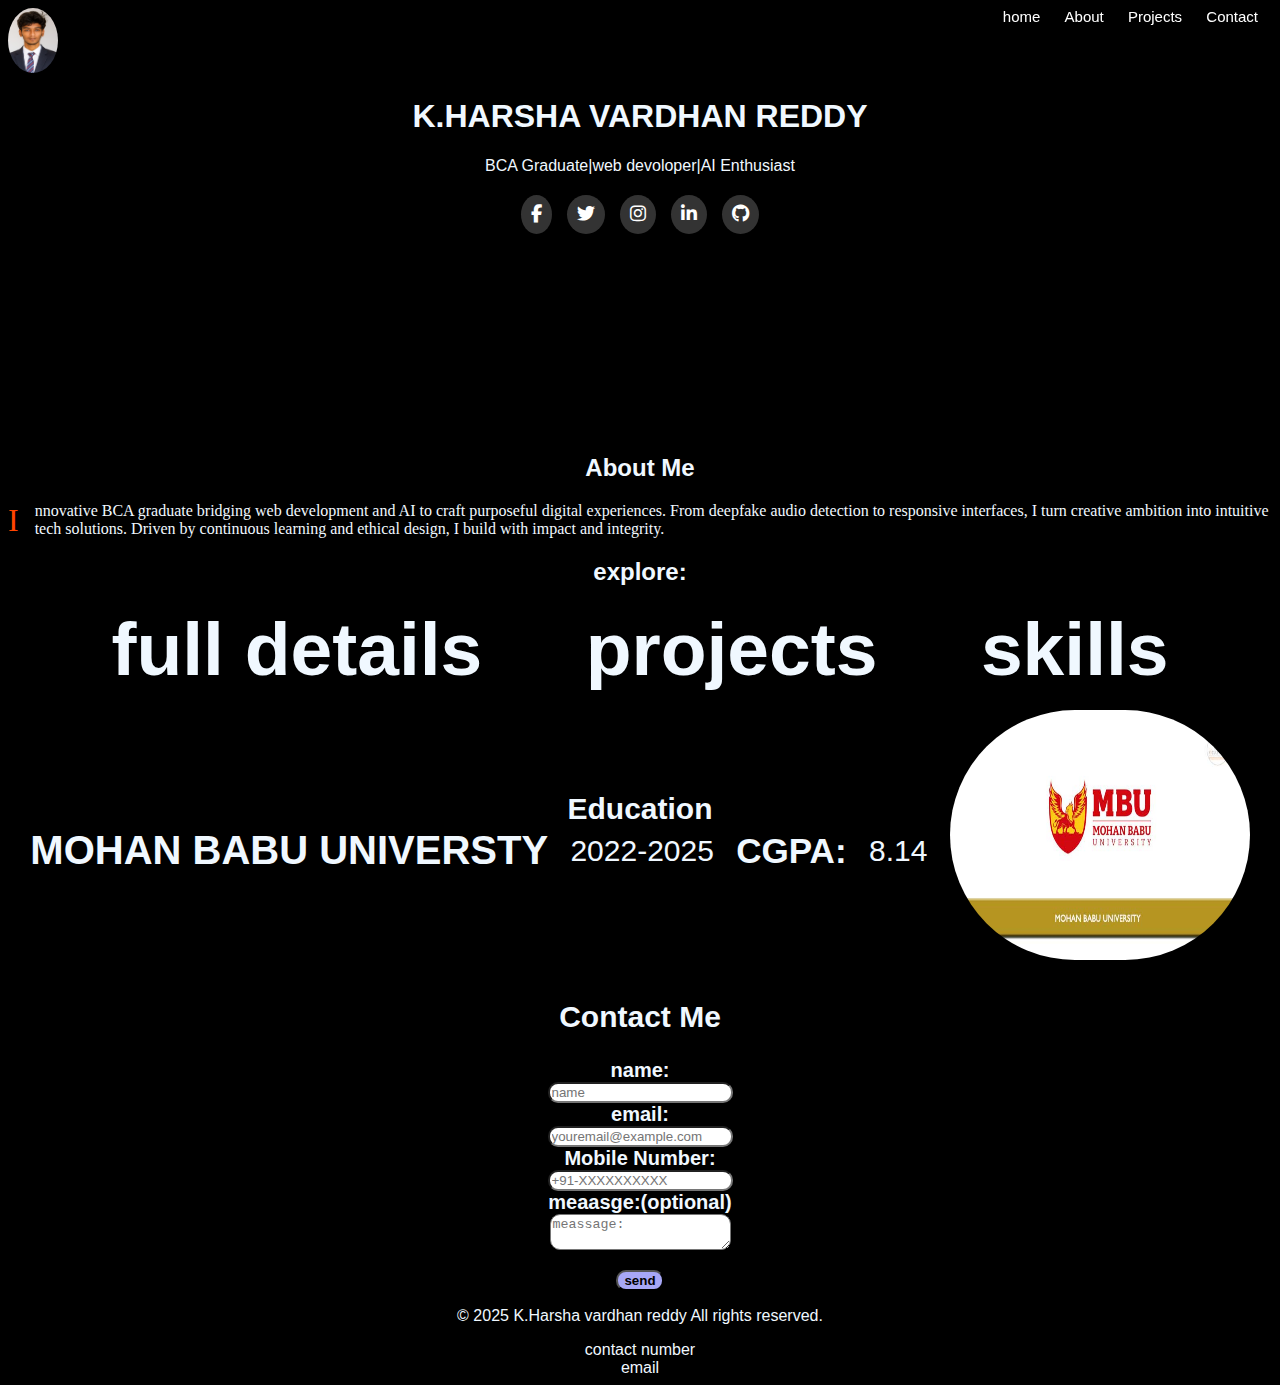
<file: index.html>
<!DOCTYPE html>
<html lang="en">
    <head>
        <meta charset="utf-8">
        <meta name="viewport" content="width=device-width, initial-scale=1.5">
        <title>protafolio site</title>
        <link rel="stylesheet" href="style.css">
        <link rel="stylesheet" href="https://cdnjs.cloudflare.com/ajax/libs/font-awesome/6.5.0/css/all.min.css">
    </head>
    <body>
        <header>
        <nav>
        <a href="#home">home</a>   
        <a href="#about">About</a>
        <a href="#projects">Projects</a>
        <a href="#contact">Contact</a>
    </nav>
    <a href="image_profile.jpg" target="_self"><img class="profile" src="image_profile.jpg" alt="profile"></a>
    <section class="name" id="home" >
    <h1>K.HARSHA VARDHAN REDDY</h1>
    <p>BCA Graduate|web devoloper|AI Enthusiast</p>
    <div class="social-icons">
  <a href="https://facebook.com" target="_blank"><i class="fab fa-facebook-f"></i></a>
  <a href="https://twitter.com" target="_blank"><i class="fab fa-twitter"></i></a>
  <a href="https://instagram.com" target="_blank"><i class="fab fa-instagram"></i></a>
  <a href="https://www.linkedin.com/in/harshavardhanreddy002" target="_blank" aria-label="LinkedIn"><i class="fab fa-linkedin-in"></i></a>
  <a href="https://github.com/harshavardhanreddy2"><i class="fab fa-github"></i></a>
</div>
    </section>
</header>
<section id="about">
        <h2>About Me</h2>
<P class="BCA">Innovative BCA graduate bridging web development and AI to craft purposeful digital experiences.
From deepfake audio detection to responsive interfaces, I turn creative ambition into intuitive tech solutions.
Driven by continuous learning and ethical design, I build with impact and integrity.</p>
    </section>
    <h2>explore:</h2>
    <section  class="project" id="projects">
        <a href=" https://harshavardhanreddy2.github.io/harsha/"> full details</a>
        <a href="index1.html">projects</a>
        <a href="">skills</a>
    </section>
    <legend class="MBU">Education</legend>
        <section class="edu" id="education">
            <h1 class="mbus">MOHAN BABU UNIVERSTY</h1>
            <p class="date">2022-2025</p>
            <h3 class="cgpa">CGPA:</h2><p>8.14</p>
            <img  class="UNIVERSTY" src="Mohan-Babu-University.jpg" alt="clg" />
            </section>
    <section id="contact">
     <h2 class="conatctm">Contact Me</h2>
     <label>name:</label>
     <input type="text" name="name" id="name" required placeholder="name" >
     <label>email:</label>
     <input type="email" name="email" id="email" required  placeholder="youremail@example.com">
     <label>Mobile Number:</label>
     <input type="tel" name="num" id="num" required placeholder="+91-XXXXXXXXXX" >
     <label>meaasge:(optional)</label>
     <textarea  name="discribe" id="discribe" placeholder="meassage:"></textarea>
     <button type="submit"> send</button>
    </section>
    <footer>
        <p>&copy; 2025 K.Harsha vardhan reddy All rights reserved.</p>
        <a href="tel:+917013266414">contact number</a><br>
       <a href="mailto:k.harshavardhanreddy423@gmail.com">email</a>
    </footer>
    </body>
</html>
</file>
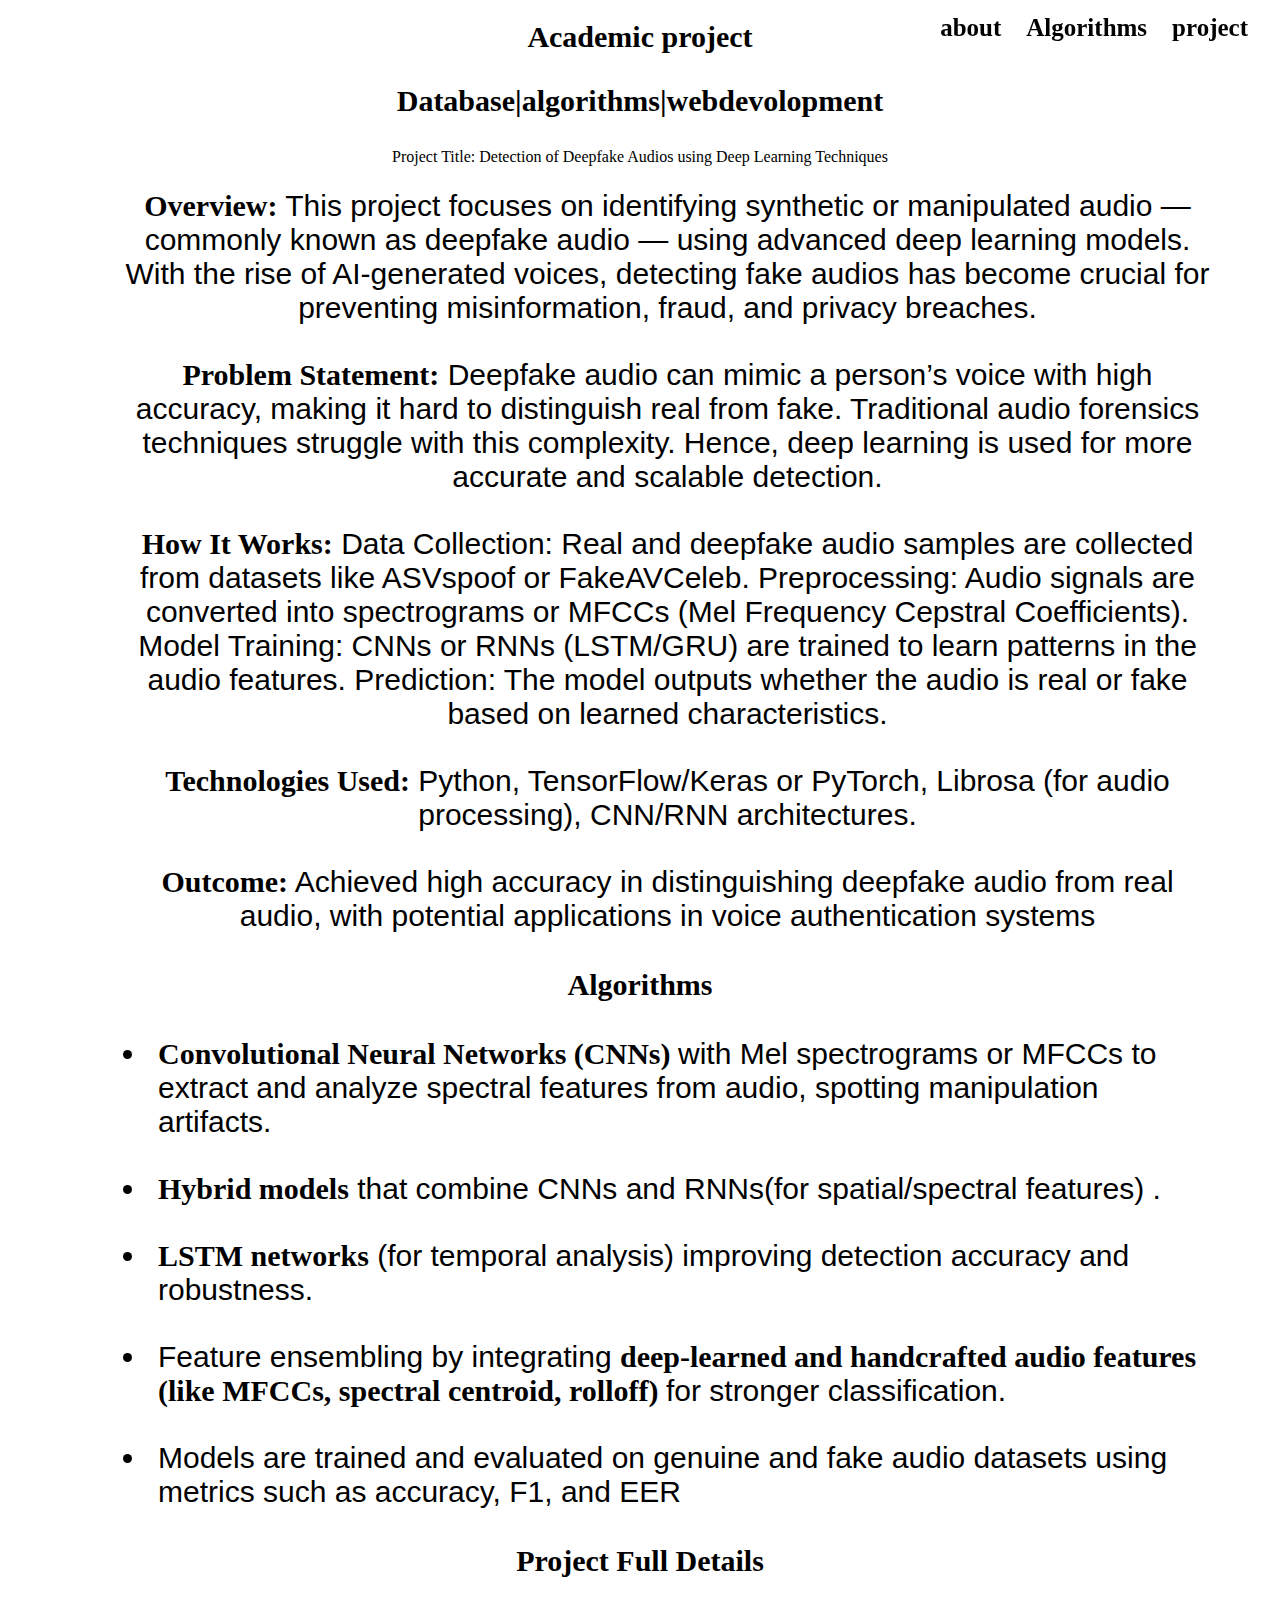
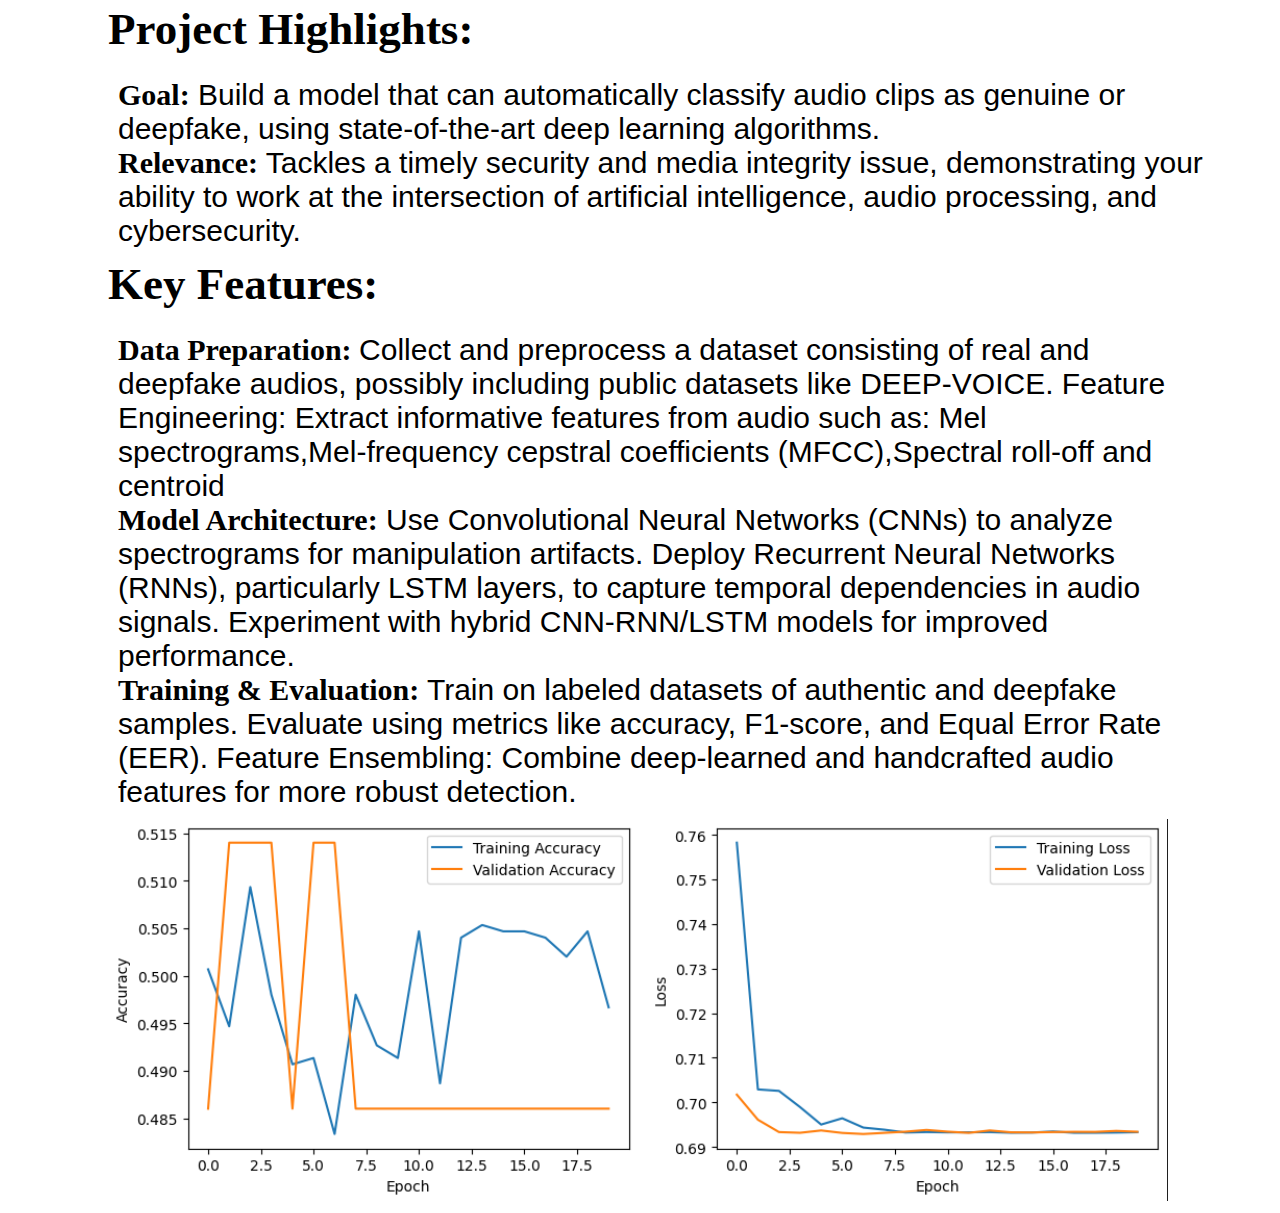
<file: index1.html>
<!DOCTYPE html>
<html lang="eng">
    <head>
        <title>project&intern</title>
        <meta charset="utf-8">
        <mata name="viewport" content="width=device-width initial-scale=1.1">
            <link rel="stylesheet" href="styles.css">
    </head>
    <body>
        <nav>
            <a href="#about">about</a>
            <a href="#algorithms">Algorithms</a>
            <a href="#project">project</a>
        </nav>
        <main>
            <h1>Academic project
                <p>Database|algorithms|webdevolopment</p>
            </h1>
            
            <section id="about">
                <legend>Project Title: Detection of Deepfake Audios using Deep Learning Techniques</legend>
                    <p class="aboutp">
<span> Overview:</span>
This project focuses on identifying synthetic or manipulated audio — commonly known as deepfake audio —
 using advanced deep learning models. With the rise of AI-generated voices, detecting fake audios has become crucial for preventing misinformation, fraud, and privacy breaches.<br>
</p><p class="aboutp">
<span>Problem Statement:</span>
Deepfake audio can mimic a person’s voice with high accuracy, making it hard to distinguish real from fake. 
Traditional audio forensics techniques struggle with this complexity. Hence, deep learning is used for more accurate and scalable detection.<br>
</p><p class="aboutp">
<span>How It Works:</span>

Data Collection: Real and deepfake audio samples are collected from datasets like ASVspoof or FakeAVCeleb.

Preprocessing: Audio signals are converted into spectrograms or MFCCs (Mel Frequency Cepstral Coefficients).

Model Training: CNNs or RNNs (LSTM/GRU) are trained to learn patterns in the audio features.

Prediction: The model outputs whether the audio is real or fake based on learned characteristics.<br>
</p><p class="aboutp">
<span>Technologies Used:</span>
Python, TensorFlow/Keras or PyTorch, Librosa (for audio processing), CNN/RNN architectures.<br>
</p><p class="aboutp">
<span>Outcome:</span>
Achieved high accuracy in distinguishing deepfake audio from real audio, with potential applications in voice authentication systems
                    </p>
            </section>
        </main>
        <section id="algorithms">
            <h2>Algorithms</h2>
            <ul>
                <li><span>Convolutional Neural Networks (CNNs) </span>with Mel spectrograms or MFCCs to extract and analyze spectral features from audio, spotting manipulation artifacts.<br></li>
                 <li><span>Hybrid models</span> that combine CNNs and RNNs(for spatial/spectral features) .<br></li>
                <li><span>LSTM networks</span> (for temporal analysis) improving detection accuracy and robustness.<br></li>
                <li>Feature ensembling by integrating <span>deep-learned and handcrafted audio features (like MFCCs, spectral centroid, rolloff) </span>for stronger classification.<br></li>
                 <li>Models are trained and evaluated on genuine and fake audio datasets using metrics such as accuracy, F1, and EER</li></ul>
        </section>
        <section id="project" class="project">
            <h2>Project Full Details</h2>
                <span class="m">Project Highlights:</span>
                <P><span>Goal:</span> Build a model that can automatically classify audio clips as genuine or deepfake, using state-of-the-art deep learning algorithms.<br>
                 <span>Relevance:</span> Tackles a timely security and media integrity issue, demonstrating your ability to work at the intersection of artificial intelligence, audio processing, and cybersecurity.</P>
                 <span class="m">Key Features:</span>
                 <p><span>Data Preparation: </span>Collect and preprocess a dataset consisting of real and deepfake audios, possibly including public datasets like DEEP-VOICE.
                    Feature Engineering: Extract informative features from audio such as:
                   Mel spectrograms,Mel-frequency cepstral coefficients (MFCC),Spectral roll-off and centroid<br>
                  <span>Model Architecture:</span>
                  Use Convolutional Neural Networks (CNNs) to analyze spectrograms for manipulation artifacts.
                  Deploy Recurrent Neural Networks (RNNs), particularly LSTM layers, to capture temporal dependencies in audio signals.
                  Experiment with hybrid CNN-RNN/LSTM models for improved performance.<br>
                  <span>Training & Evaluation:</span>
                  Train on labeled datasets of authentic and deepfake samples.
                  Evaluate using metrics like accuracy, F1-score, and Equal Error Rate (EER).
                  Feature Ensembling: Combine deep-learned and handcrafted audio features for more robust detection.</p>
                </section>
                <div class="images">
                    <img src="project_acuracy.png" alt="accuracy of project">
                </div>
    </body>
</html>
</file>
<file: style.css>
*{
  scroll-behavior: smooth;
}
@media  only screen (max-width:400px) {
  boby{
    color:aliceblue;
  }
}
  body{
    color:aliceblue;
    overflow-x: hidden;
    overflow-y: auto;
    min-width: 768px;
  font-family:'Segoe UI', sans-serif;
  background-color:black;

}
nav{
  position: fixed;
  top:0;
  right:0;
  padding: 8px 12px;
  font-size: 15px;
}
nav >a{
  text-decoration: none;
  color: white;
  padding:10px;
  transition-duration: 0.8s;
  transition-timing-function: ease-in-out;
}
nav >a:hover{
  color:red;
  background-color: rgb(29, 27, 27);
  border-radius: 15px;
}
.profile{
  width:50px;
  height:65px;
  left:0;
  top:0;
  border-radius: 50%;
}
.name{
  border-radius: 20px;
  text-align: center;
  padding-top:0px;
  padding-bottom: 200px;
}
h2{
 text-align: center;
 font-weight:900;
}
.BCA{
  font-family:serif;
}
.BCA::first-letter{
  font-size: 2rem;
  color: orangered;
  float: left;
  margin-right: 1rem;
}
.project {
    display: flex;
    justify-content: space-evenly;
    align-items: center;
    font-size: 75px;
    overflow-y: hidden;
    overflow-x: hidden;
}

.project a {
    text-decoration: none;
    color:aliceblue; 
    font-weight: bold;
    transition-duration: 2s;
    transition-timing-function: ease;
}

.project a:hover{
  color: white;
  background-color: #000;
  border-radius: 20px;
  transform: scale(1.1);
}
#contact{
  font-size: 20px;
  font-weight: bold;
  display: flex;
  flex-direction: column;
  justify-content: center;
  align-items: center;
}
#contact > input{
 border-radius: 10px;
}
#contact > input:hover{
  transform:scale(1.1);
}
#contact > textarea{
  border-radius: 10px;
}
#contact > textarea:hover{
  transform: scale(1.1);
}
button{
  color:black;
  font-weight: bold;
  border-radius: 10px;
  background-color:rgb(167, 167, 246) ;
  margin-top: 20px;
}
footer{
  text-align: center;
}
footer > a{
  color:aliceblue;
  text-decoration: none;
}
.MBU{
  text-align: center;
  font-weight: 800;
  font-size: 30px;
  position: relative;
  top:100px;
}
.edu{
  display:flex;
  justify-content: space-evenly;
  flex-direction: row;
  align-items: center;
  font-size: 30px;
}
.UNIVERSTY{
  height:250px;
  width:300px;
  position:relative;
  top:-1rem;
  bottom:800px;
  border-radius: 200px;
  transition-timing-function: ease;
  transition-duration: 2s;

}/*mohan babu univerty image*/
.UNIVERSTY:hover{
  transform: scale(1.1);
  box-shadow: 0 8px 16px rgb(254, 253, 253);
}
.mbus{
  align-items: center;
  font-size: 40px;
  font-family:'Franklin Gothic Medium', 'Arial Narrow', Arial, sans-serif;
}
.date{
  font-weight: 500;
  font-family: 'Trebuchet MS', 'Lucida Sans Unicode',
   'Lucida Grande', 'Lucida Sans', Arial, sans-serif;
}
.social-icons {
  display: flex;
  gap: 15px;
  justify-content: center;
  margin-top: 20px;
}

.social-icons a {
  text-decoration: none;
  color: #fff;
  background-color:#333;
  padding: 10px;
  border-radius: 50%;
  transition: background-color 0.3s ease;
}

.social-icons a:hover {
  background-color: #0077b5;
}

.social-icons i {
  font-size: 18px;
}
</file>
<file: styles.css>
nav{
    font-size: 25px;
     position: fixed;
  top: 0;
  right: 0;
  display: flex;
  gap: 1px;
  padding: 10px 20px;
}
nav a{
   text-decoration: none;
  color: black;
  font-weight: bold;
  padding: 4px 12px;
  transition: color 0.3s ease;
}
a:hover{
    background-color:rgb(248, 183, 183) ;
    border: 2px solid yellow;
    border-radius: 10px;
}
h1 , h2{
    font-size: 30px;
    padding: 0px 30px ;
    text-align: center;
}
legend{
    font-family: fantasy;
    text-align: center;
}
#about{
    display: flexbox;
    justify-content: center;
    text-align: center;
}
.aboutp{
    text-align: center;
    font-size:30px;
    padding:10px;
    font-family: sans-serif;
    margin-top: 13px;
    margin-bottom:0;
    margin-left:100px ;
    margin-right:45px ;
    gap:10px;
    
}
span{
    font-family: Georgia, serif;
    font-weight: 600;
}
ul >li{
     align-items: center;
    font-size:30px;
    padding:10px;
    font-family: sans-serif;
    margin-top: 13px;
    margin-bottom:0;
    margin-left:100px ;
    margin-right:45px ;
    gap:10px;
}
.m{
    margin-left: 100px;
    font-size: 45px;
}
.project  >p{
     align-items: center;
    font-size:30px;
    padding:10px;
    font-family: sans-serif;
    margin-top: 13px;
    margin-bottom:0;
    margin-left:100px ;
    margin-right:45px ;
    gap:10px;
}
.images{
    margin-left:100px;
}
</file>
